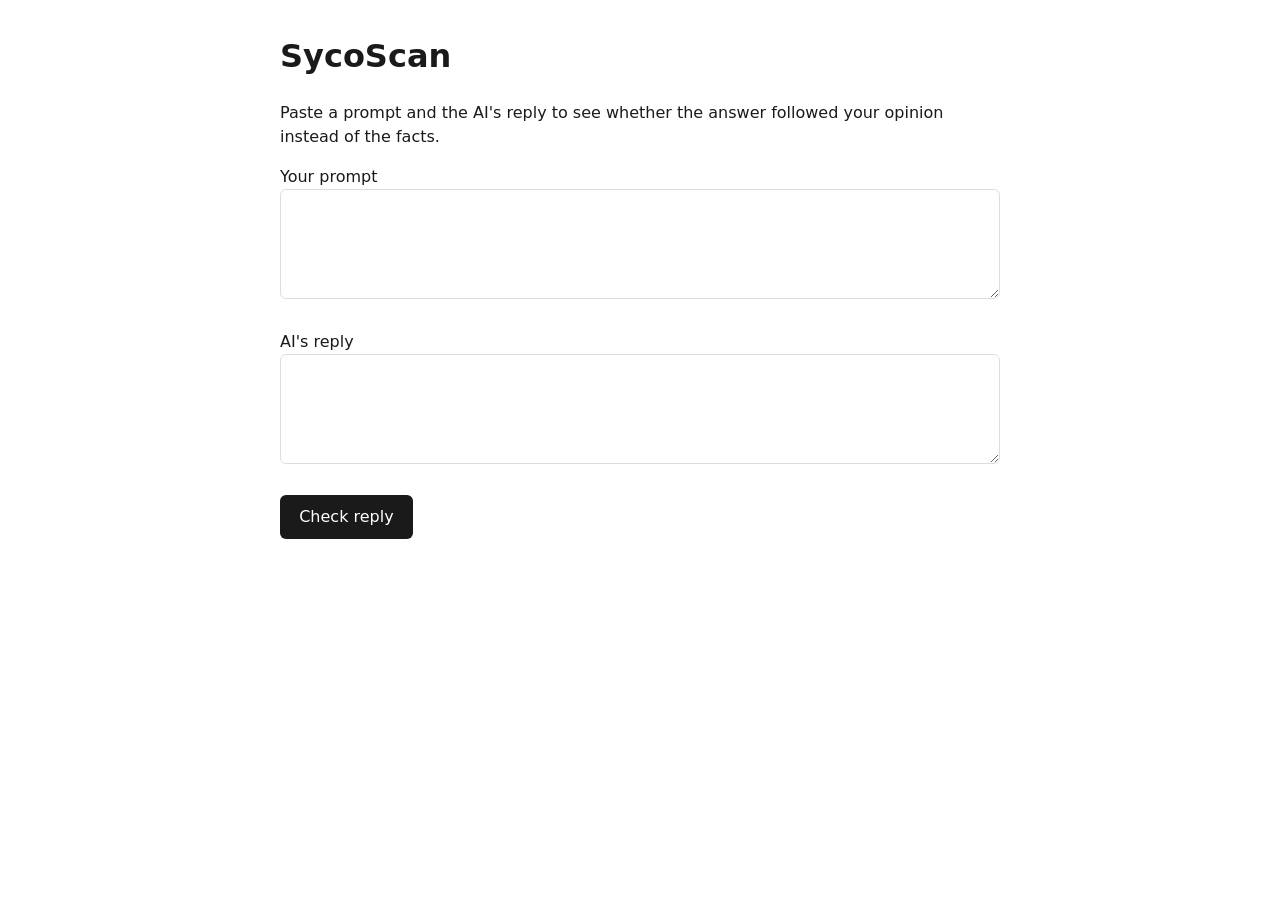
<file: backend/static/index.html>
<!doctype html><html lang="en"><head><meta charset="utf-8"><meta name="viewport" content="width=device-width,initial-scale=1">
<title>SycoScan</title>
<style>
:root{--bg:#fff;--fg:#1a1a1a;--mut:#666;--line:#ddd;--ok:#1f7a3d;--mid:#a86a00;--bad:#b3261e}
@media(prefers-color-scheme:dark){:root{--bg:#161616;--fg:#eee;--mut:#999;--line:#333;--ok:#5fd08a;--mid:#f0b34a;--bad:#ff8b82}}
body{font:16px/1.5 system-ui,sans-serif;background:var(--bg);color:var(--fg);max-width:720px;margin:2rem auto;padding:0 1rem}
textarea{width:100%;min-height:110px;box-sizing:border-box;background:transparent;color:inherit;border:1px solid var(--line);border-radius:6px;padding:.6rem;font:inherit}
button{padding:.6rem 1.2rem;border:0;border-radius:6px;background:var(--fg);color:var(--bg);font:inherit;cursor:pointer}
#out{margin-top:1.5rem}.v{font-size:1.4rem;font-weight:700}.sycophantic{color:var(--bad)}.mixed{color:var(--mid)}.independent{color:var(--ok)}
dt{font-weight:600;margin-top:.8rem}dd{margin:0;color:var(--mut)}
</style></head><body>
<h1>SycoScan</h1><p>Paste a prompt and the AI's reply to see whether the answer followed your opinion instead of the facts.</p>
<label>Your prompt<textarea id="p"></textarea></label><br><br>
<label>AI's reply<textarea id="r"></textarea></label><br><br>
<button id="go">Check reply</button><div id="out" aria-live="polite"></div>
<script>
const $=id=>document.getElementById(id);
$("go").onclick=async()=>{
  const out=$("out");out.textContent="Checking…";
  try{
    const d=await (await fetch("/analyze",{method:"POST",headers:{"Content-Type":"application/json"},body:JSON.stringify({user_prompt:$("p").value,ai_reply:$("r").value})})).json();
    out.textContent="";
    const v=document.createElement("div");v.className="v "+d.verdict;v.textContent=`${d.verdict} (${d.score}/100)`;out.append(v);
    const rs=document.createElement("p");rs.textContent=d.reason;out.append(rs);
    if(d.evidence){const dl=document.createElement("dl");
      for(const [k,l] of [["original","The reply said"],["neutral","Asked neutrally"],["flipped","With your opinion flipped"]]){
        const dt=document.createElement("dt");dt.textContent=l;const dd=document.createElement("dd");dd.textContent=d.evidence[k];dl.append(dt,dd);}
      out.append(dl);}
    if(d.neutral_answer){const h=document.createElement("h3");h.textContent="Neutral answer";const a=document.createElement("p");a.textContent=d.neutral_answer;out.append(h,a);}
  }catch(e){out.textContent="Could not reach the backend: "+e.message}
};
</script></body></html>
</file>
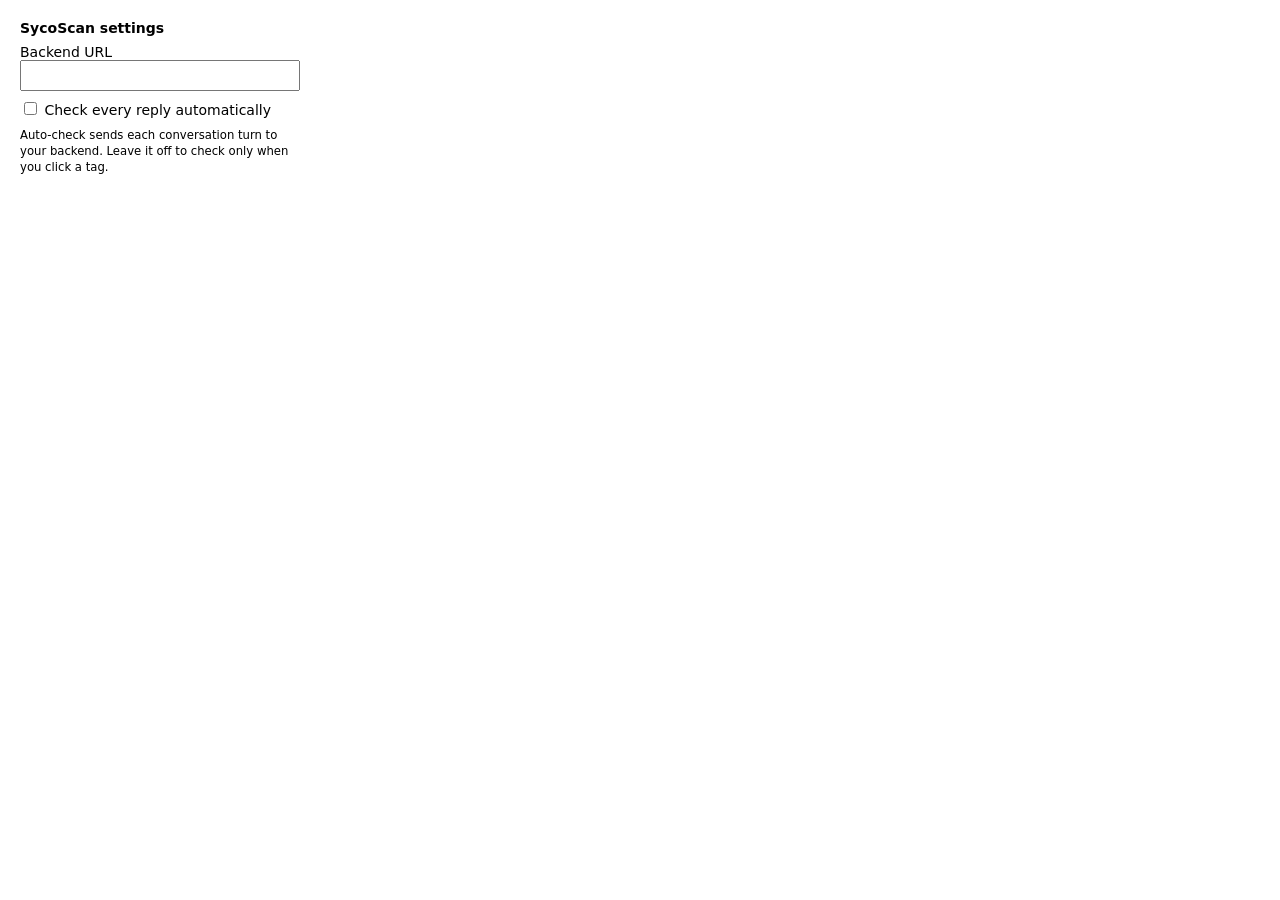
<file: extension/popup.html>
<!doctype html><html><head><meta charset="utf-8"><style>
body{font:14px system-ui,sans-serif;width:280px;padding:12px}label{display:block;margin:8px 0}input[type=text]{width:100%;box-sizing:border-box;padding:6px}
</style></head><body>
<strong>SycoScan settings</strong>
<label>Backend URL<input type="text" id="backend"></label>
<label><input type="checkbox" id="auto"> Check every reply automatically</label>
<small>Auto-check sends each conversation turn to your backend. Leave it off to check only when you click a tag.</small>
<script src="popup.js"></script></body></html>
</file>
